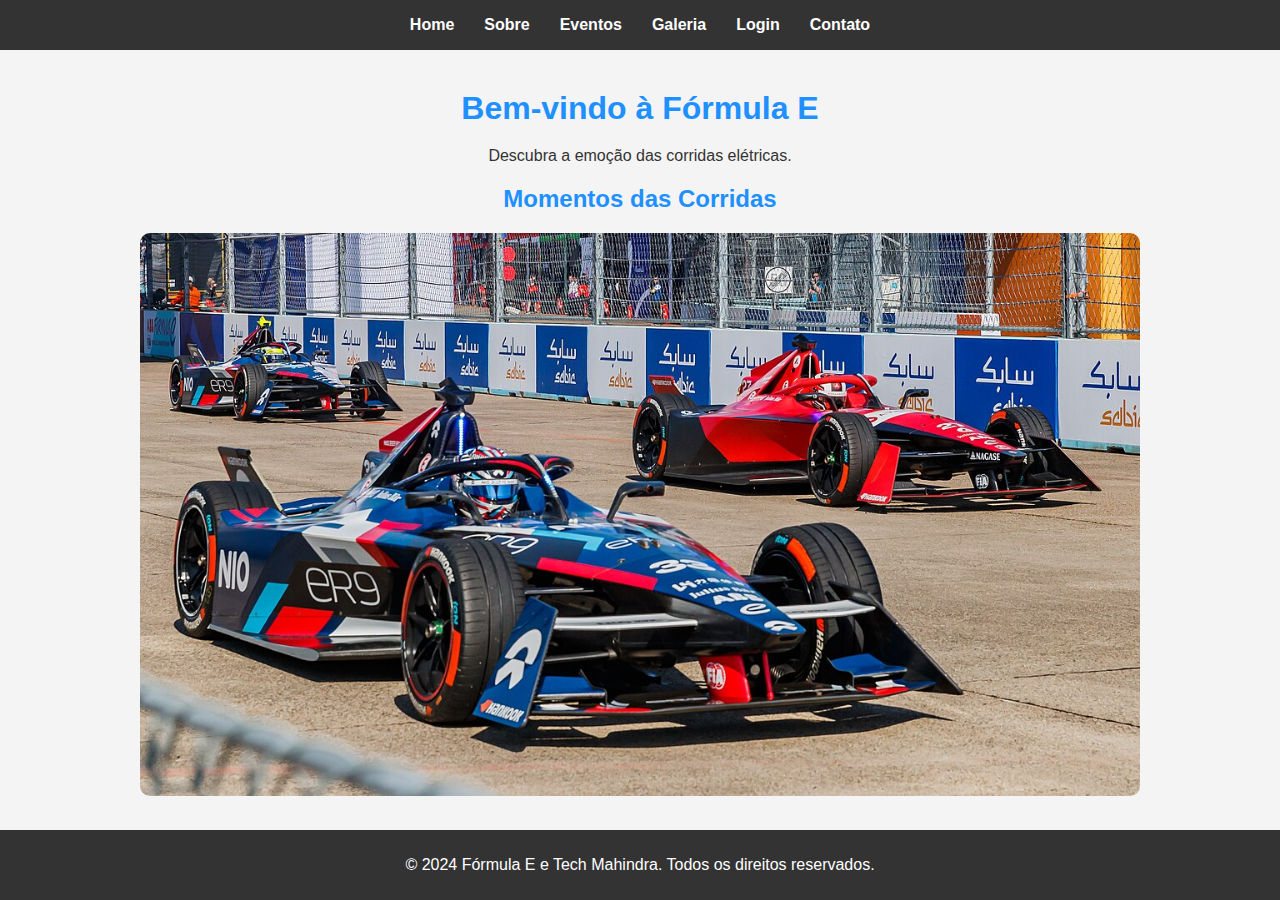
<file: Sprint1_Web/index.html>
<!DOCTYPE html>
<html lang="pt-br">
<head>
    <meta charset="UTF-8">
    <meta name="viewport" content="width=device-width, initial-scale=1.0">
    <title>Fórmula E e Tech Mahindra</title>
    <link rel="stylesheet" href="css/styles.css">
</head>
<body>
    <header>
        <nav>
            <ul>
                <li><a href="index.html">Home</a></li>
                <li><a href="about.html">Sobre</a></li>
                <li><a href="events.html">Eventos</a></li>
                <li><a href="gallery.html">Galeria</a></li>
                <li><a href="login.html">Login</a></li>
                <li><a href="contact.html">Contato</a></li>
            </ul>
        </nav>
    </header>
    <main>
        <section id="welcome">
            <h1>Bem-vindo à Fórmula E</h1>
            <p>Descubra a emoção das corridas elétricas.</p>
        </section>
        <section id="slideshow">
            <h2>Momentos das Corridas</h2>
            <div class="slideshow-container">
                <img class="slide" src="images/slide1.jpg" alt="Slide 1">
                <img class="slide" src="images/slide2.jpg" alt="Slide 2">
                <img class="slide" src="images/slide3.jpg" alt="Slide 3">
            </div>
        </section>
    </main>
    <footer>
        <p>&copy; 2024 Fórmula E e Tech Mahindra. Todos os direitos reservados.</p>
    </footer>
    <script src="js/script.js"></script>
</body>
</html>
</file>
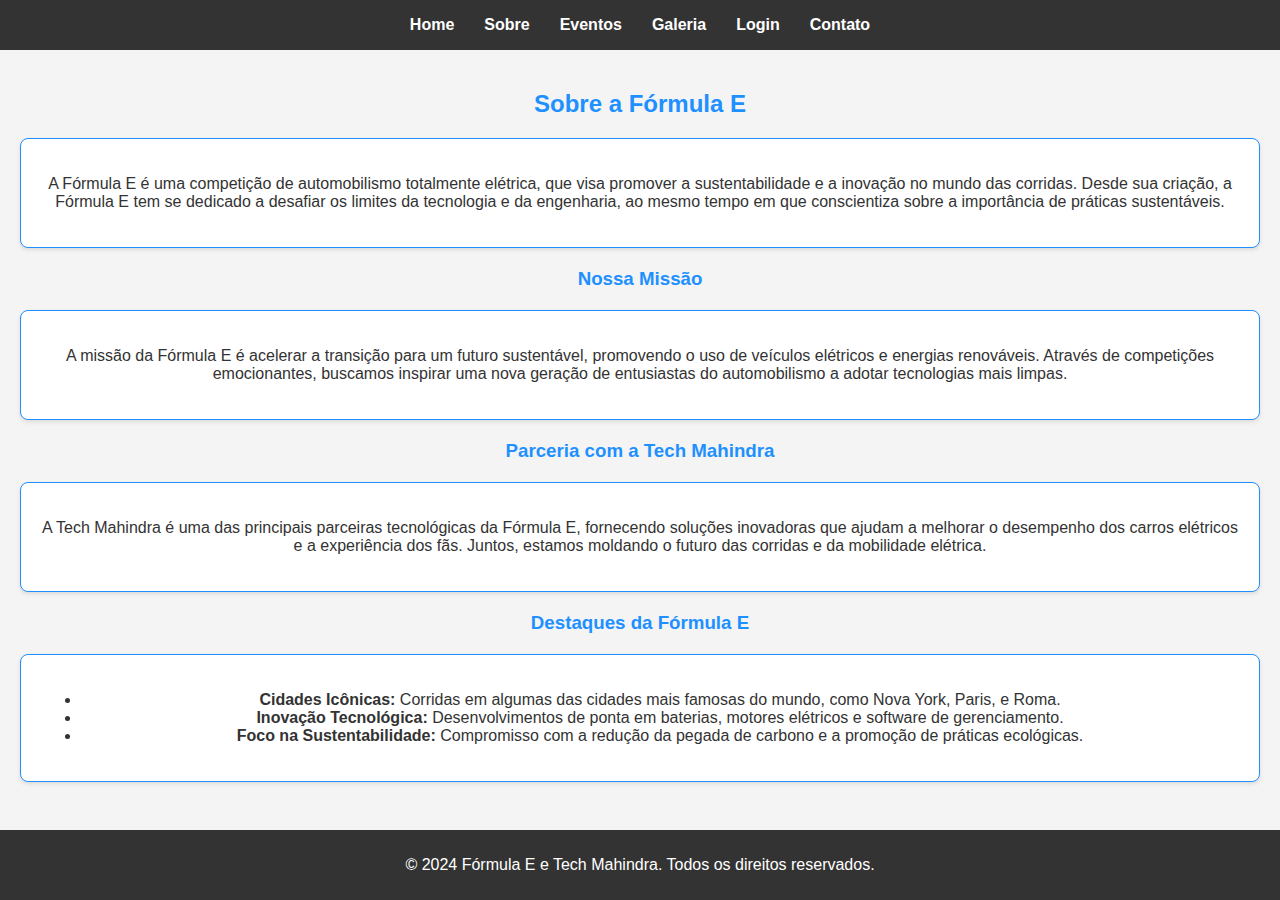
<file: Sprint1_Web/about.html>
<!DOCTYPE html>
<html lang="pt-br">
<head>
    <meta charset="UTF-8">
    <meta name="viewport" content="width=device-width, initial-scale=1.0">
    <title>Sobre</title>
    <link rel="stylesheet" href="css/styles.css">
</head>
<body>
    <header>
        <nav>
            <ul>
                <li><a href="index.html">Home</a></li>
                <li><a href="about.html">Sobre</a></li>
                <li><a href="events.html">Eventos</a></li>
                <li><a href="gallery.html">Galeria</a></li>
                <li><a href="login.html">Login</a></li>
                <li><a href="contact.html">Contato</a></li>
            </ul>
        </nav>
    </header>
    <main>
        <section id="about">
            <h2>Sobre a Fórmula E</h2>
            <div class="content-container">
                <p>A Fórmula E é uma competição de automobilismo totalmente elétrica, que visa promover a sustentabilidade e a inovação no mundo das corridas. Desde sua criação, a Fórmula E tem se dedicado a desafiar os limites da tecnologia e da engenharia, ao mesmo tempo em que conscientiza sobre a importância de práticas sustentáveis.</p>
            </div>
            <h3>Nossa Missão</h3>
            <div class="content-container">
                <p>A missão da Fórmula E é acelerar a transição para um futuro sustentável, promovendo o uso de veículos elétricos e energias renováveis. Através de competições emocionantes, buscamos inspirar uma nova geração de entusiastas do automobilismo a adotar tecnologias mais limpas.</p>
            </div>
            <h3>Parceria com a Tech Mahindra</h3>
            <div class="content-container">
                <p>A Tech Mahindra é uma das principais parceiras tecnológicas da Fórmula E, fornecendo soluções inovadoras que ajudam a melhorar o desempenho dos carros elétricos e a experiência dos fãs. Juntos, estamos moldando o futuro das corridas e da mobilidade elétrica.</p>
            </div>
            <h3>Destaques da Fórmula E</h3>
            <div class="content-container">
                <ul>
                    <li><strong>Cidades Icônicas:</strong> Corridas em algumas das cidades mais famosas do mundo, como Nova York, Paris, e Roma.</li>
                    <li><strong>Inovação Tecnológica:</strong> Desenvolvimentos de ponta em baterias, motores elétricos e software de gerenciamento.</li>
                    <li><strong>Foco na Sustentabilidade:</strong> Compromisso com a redução da pegada de carbono e a promoção de práticas ecológicas.</li>
                </ul>
            </div>
        </section>
    </main>
    <footer>
        <p>&copy; 2024 Fórmula E e Tech Mahindra. Todos os direitos reservados.</p>
    </footer>
    <script src="js/validation.js"></script>
</body>
</html>
</file>
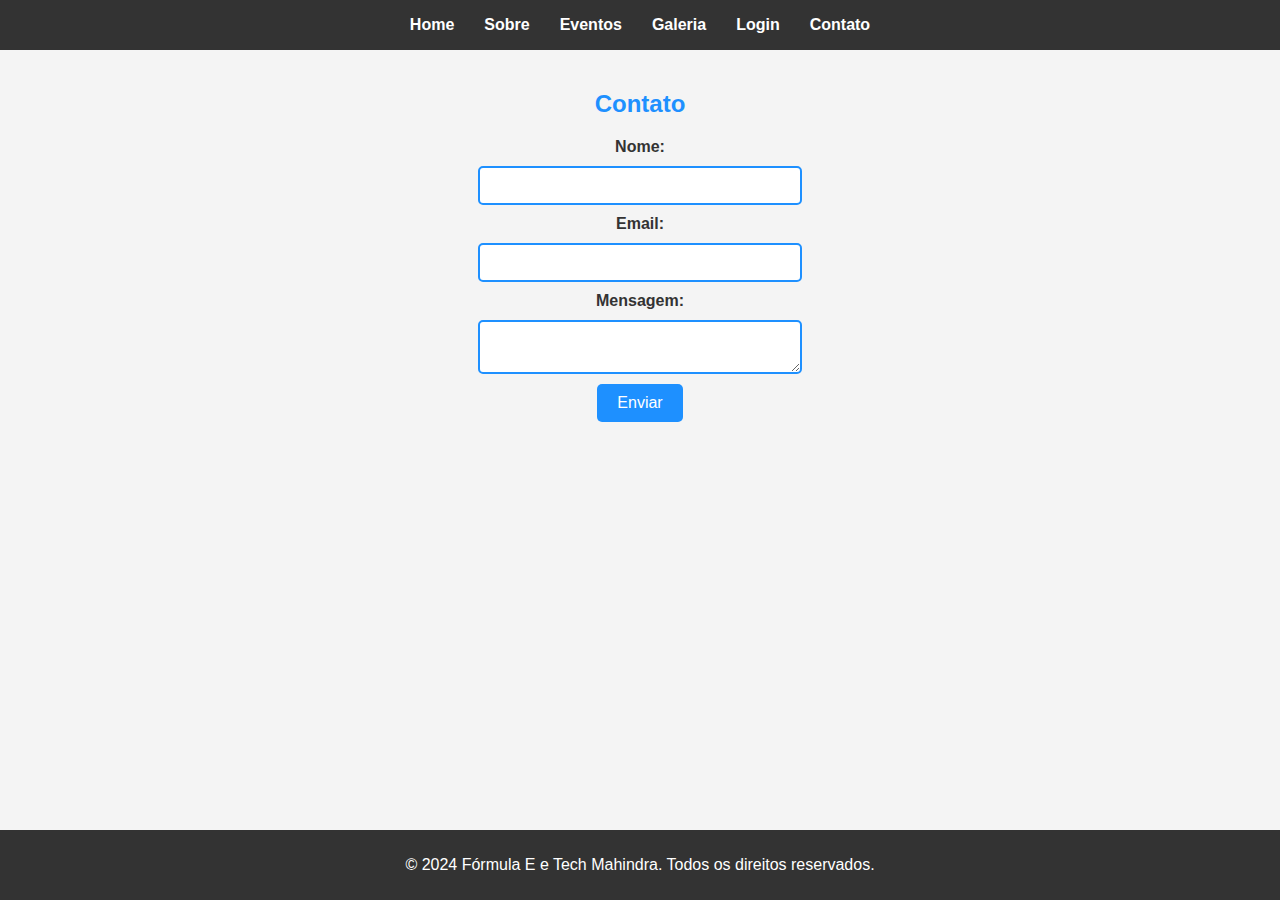
<file: Sprint1_Web/contact.html>
<!DOCTYPE html>
<html lang="pt-br">
<head>
    <meta charset="UTF-8">
    <meta name="viewport" content="width=device-width, initial-scale=1.0">
    <title>Contato</title>
    <link rel="stylesheet" href="css/styles.css">
</head>
<body>
    <header>
        <nav>
            <ul>
                <li><a href="index.html">Home</a></li>
                <li><a href="about.html">Sobre</a></li>
                <li><a href="events.html">Eventos</a></li>
                <li><a href="gallery.html">Galeria</a></li>
                <li><a href="login.html">Login</a></li>
                <li><a href="contact.html">Contato</a></li>
            </ul>
        </nav>
    </header>
    <main>
        <section id="contact">
            <h2>Contato</h2>
            <form id="contactForm">
                <label for="name">Nome:</label>
                <input type="text" id="name" name="name" required>
                <label for="email">Email:</label>
                <input type="email" id="email" name="email" required>
                <label for="message">Mensagem:</label>
                <textarea id="message" name="message" required></textarea>
                <button type="submit">Enviar</button>
            </form>
            <p id="contact-error-message" style="color: red;"></p>
        </section>
    </main>
    <footer>
        <p>&copy; 2024 Fórmula E e Tech Mahindra. Todos os direitos reservados.</p>
    </footer>
    <script src="js/validation.js"></script>
</body>
</html>
</file>
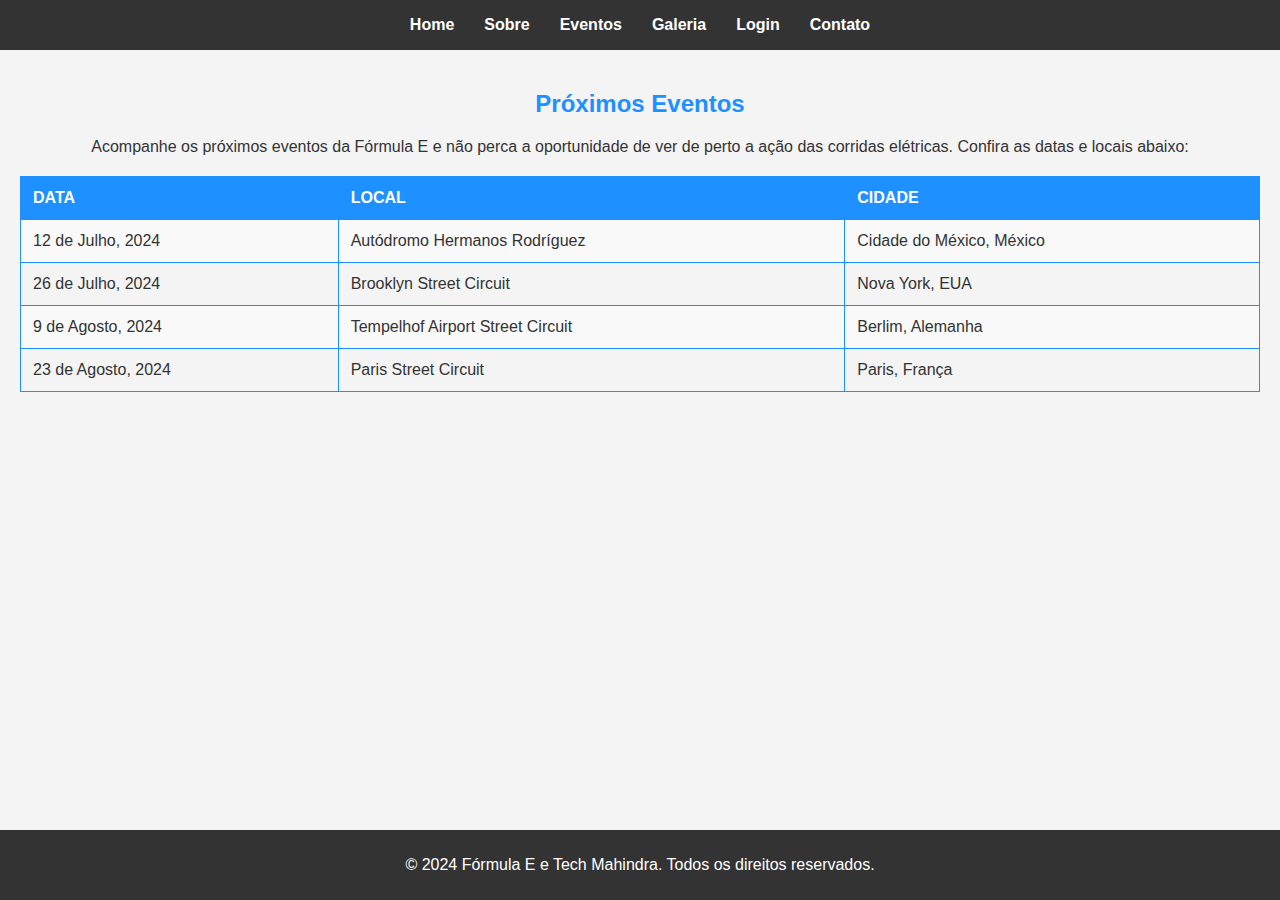
<file: Sprint1_Web/events.html>
<!DOCTYPE html>
<html lang="pt-br">
<head>
    <meta charset="UTF-8">
    <meta name="viewport" content="width=device-width, initial-scale=1.0">
    <title>Eventos</title>
    <link rel="stylesheet" href="css/styles.css">
</head>
<body>
    <header>
        <nav>
            <ul>
                <li><a href="index.html">Home</a></li>
                <li><a href="about.html">Sobre</a></li>
                <li><a href="events.html">Eventos</a></li>
                <li><a href="gallery.html">Galeria</a></li>
                <li><a href="login.html">Login</a></li>
                <li><a href="contact.html">Contato</a></li>
            </ul>
        </nav>
    </header>
    <main>
        <section id="events">
            <h2>Próximos Eventos</h2>
            <p>Acompanhe os próximos eventos da Fórmula E e não perca a oportunidade de ver de perto a ação das corridas elétricas. Confira as datas e locais abaixo:</p>
            <table>
                <thead>
                    <tr>
                        <th>Data</th>
                        <th>Local</th>
                        <th>Cidade</th>
                    </tr>
                </thead>
                <tbody>
                    <tr>
                        <td>12 de Julho, 2024</td>
                        <td>Autódromo Hermanos Rodríguez</td>
                        <td>Cidade do México, México</td>
                    </tr>
                    <tr>
                        <td>26 de Julho, 2024</td>
                        <td>Brooklyn Street Circuit</td>
                        <td>Nova York, EUA</td>
                    </tr>
                    <tr>
                        <td>9 de Agosto, 2024</td>
                        <td>Tempelhof Airport Street Circuit</td>
                        <td>Berlim, Alemanha</td>
                    </tr>
                    <tr>
                        <td>23 de Agosto, 2024</td>
                        <td>Paris Street Circuit</td>
                        <td>Paris, França</td>
                    </tr>
                </tbody>
            </table>
        </section>
    </main>
    <footer>
        <p>&copy; 2024 Fórmula E e Tech Mahindra. Todos os direitos reservados.</p>
    </footer>
    <script src="js/validation.js"></script>
</body>
</html>
</file>
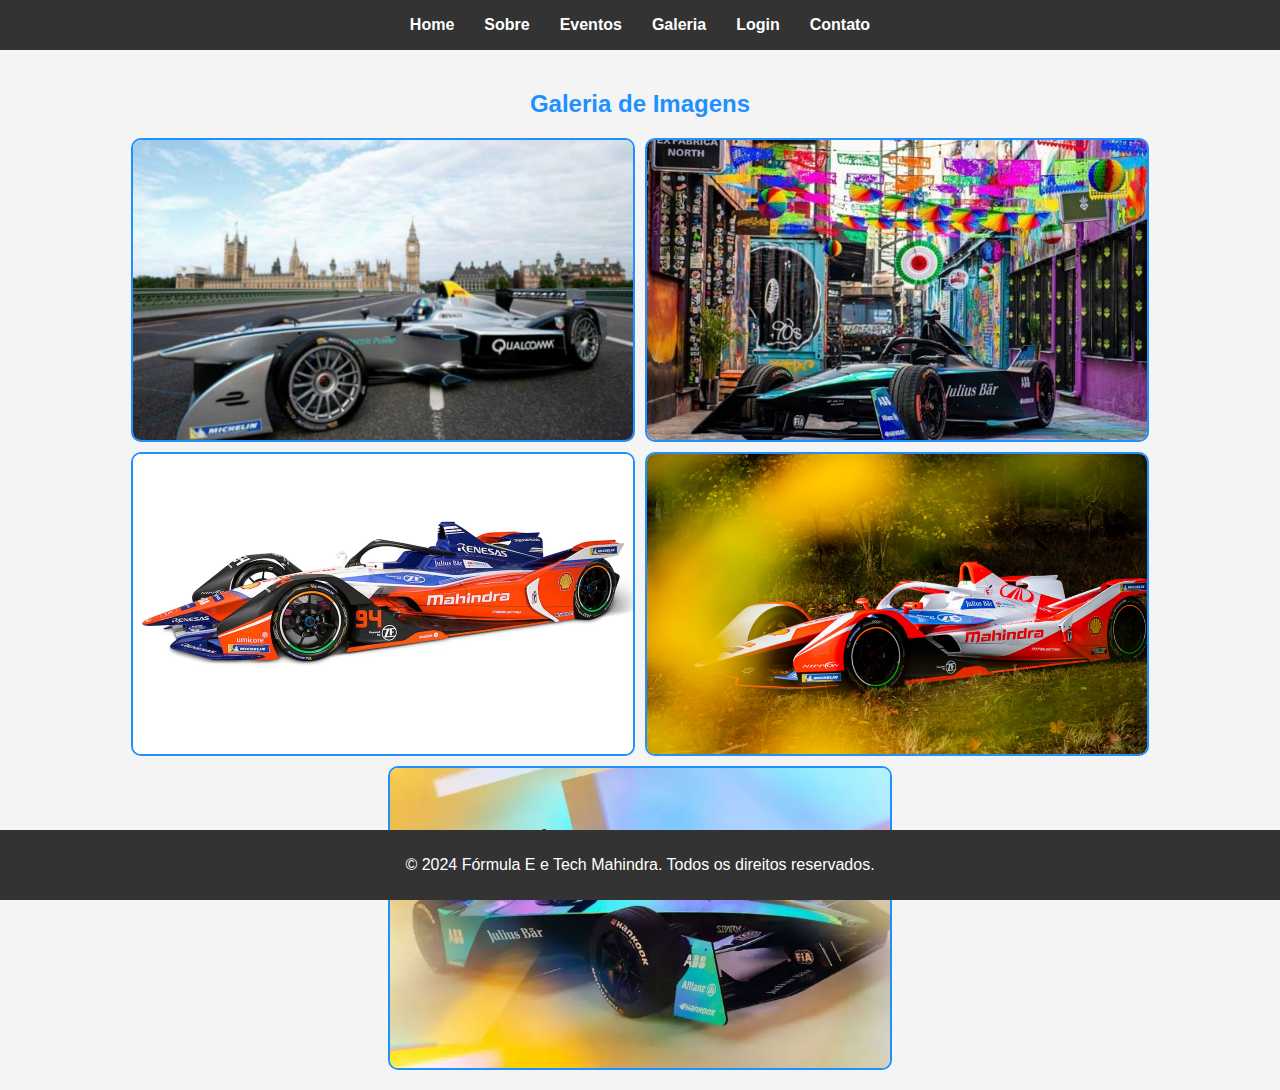
<file: Sprint1_Web/gallery.html>
<!DOCTYPE html>
<html lang="pt-br">
<head>
    <meta charset="UTF-8">
    <meta name="viewport" content="width=device-width, initial-scale=1.0">
    <title>Galeria</title>
    <link rel="stylesheet" href="css/styles.css">
</head>
<body>
    <header>
        <nav>
            <ul>
                <li><a href="index.html">Home</a></li>
                <li><a href="about.html">Sobre</a></li>
                <li><a href="events.html">Eventos</a></li>
                <li><a href="gallery.html">Galeria</a></li>
                <li><a href="login.html">Login</a></li>
                <li><a href="contact.html">Contato</a></li>
            </ul>
        </nav>
    </header>
    <main>
        <section id="gallery">
            <h2>Galeria de Imagens</h2>
            <div class="gallery-container">
                <img src="images/gallery1.jpeg" alt="Imagem 1">
                <img src="images/gallery2.jpeg" alt="Imagem 2">
                <img src="images/gallery3.jpg" alt="Imagem 3">
                <img src="images/gallery4.jpg" alt="Imagem 4">
                <img src="images/gallery5.jpg" alt="Imagem 5">
            </div>
        </section>
    </main>
    <footer>
        <p>&copy; 2024 Fórmula E e Tech Mahindra. Todos os direitos reservados.</p>
    </footer>
</body>
</html>
</file>
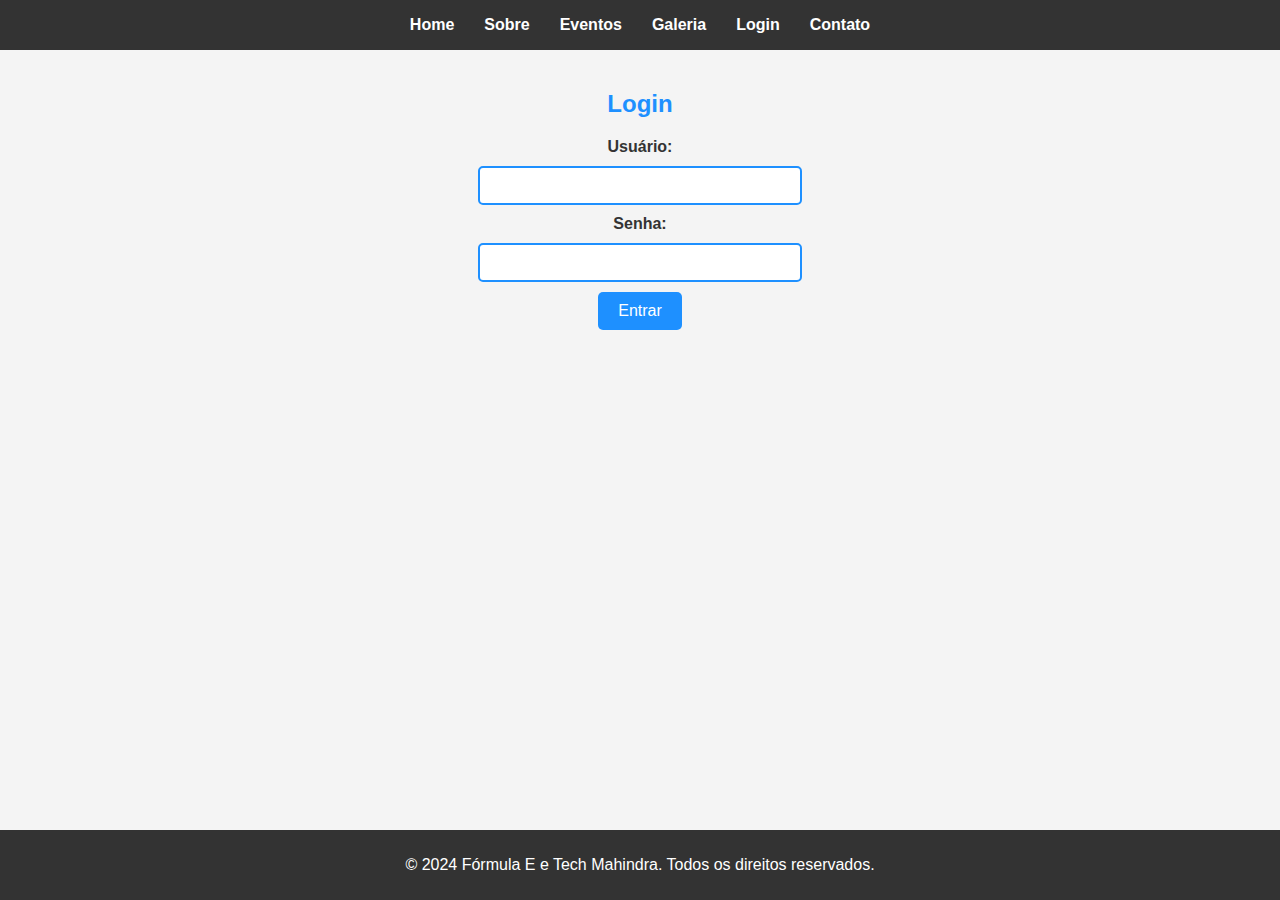
<file: Sprint1_Web/login.html>
<!DOCTYPE html>
<html lang="pt-br">
<head>
    <meta charset="UTF-8">
    <meta name="viewport" content="width=device-width, initial-scale=1.0">
    <title>Login</title>
    <link rel="stylesheet" href="css/styles.css">
</head>
<body>
    <header>
        <nav>
            <ul>
                <li><a href="index.html">Home</a></li>
                <li><a href="about.html">Sobre</a></li>
                <li><a href="events.html">Eventos</a></li>
                <li><a href="gallery.html">Galeria</a></li>
                <li><a href="login.html">Login</a></li>
                <li><a href="contact.html">Contato</a></li>
            </ul>
        </nav>
    </header>
    <main>
        <section id="login">
            <h2>Login</h2>
            <form id="loginForm">
                <label for="username">Usuário:</label>
                <input type="text" id="username" name="username" required>
                <label for="password">Senha:</label>
                <input type="password" id="password" name="password" required>
                <button type="submit">Entrar</button>
                <p id="error-message" style="color: red;"></p>
                <p id="redirect-message"></p>
            </form>
        </section>
    </main>
    <footer>
        <p>&copy; 2024 Fórmula E e Tech Mahindra. Todos os direitos reservados.</p>
    </footer>
    <script src="js/validation.js"></script>
</body>
</html>
</file>
<file: Sprint1_Web/css/styles.css>
/* Cores Primárias e Secundárias */
:root {
    --primary-color: #1e90ff; /* Azul vibrante */
    --secondary-color: #ff4500; /* Laranja */
    --background-color: #f4f4f4;
    --text-color: #333;
    --header-footer-bg: #333;
    --header-footer-text: #fff;
}

body {
    font-family: 'Arial', sans-serif;
    margin: 0;
    padding: 0;
    background-color: var(--background-color);
    color: var(--text-color);
}

header {
    background: var(--header-footer-bg);
    color: var(--header-footer-text);
    padding: 1rem 0;
    text-align: center;
}

nav ul {
    list-style: none;
    padding: 0;
    margin: 0;
    display: flex;
    justify-content: center;
    flex-wrap: wrap;
}

nav ul li {
    margin: 0 15px;
}

nav ul li a {
    color: var(--header-footer-text);
    text-decoration: none;
    font-weight: bold;
    transition: color 0.3s;
}

nav ul li a:hover {
    color: var(--primary-color);
}

main {
    padding: 20px;
    text-align: center;
}

h1, h2, h3 {
    color: var(--primary-color);
    margin: 20px 0;
}

button, input[type="submit"] {
    background: var(--primary-color);
    color: var(--header-footer-text);
    border: none;
    padding: 10px 20px;
    cursor: pointer;
    font-size: 16px;
    transition: background 0.3s, transform 0.3s;
    border-radius: 5px;
}

button:hover, input[type="submit"]:hover {
    background: var(--secondary-color);
    transform: scale(1.05);
}

footer {
    background: var(--header-footer-bg);
    color: var(--header-footer-text);
    text-align: center;
    padding: 10px 0;
    position: fixed;
    width: 100%;
    bottom: 0;

}

.slideshow-container {
    position: relative;
    max-width: 1000px;
    margin: auto;
}

.slide {
    display: none;
    width: 100%;
    border-radius: 10px;
}

.gallery-container {
    display: flex;
    flex-wrap: wrap;
    gap: 10px;
    justify-content: center;
    margin-top: 20px;
}

.gallery-container img {
    width: 500px;
    height: 300px;
    object-fit: cover;
    border: 2px solid var(--primary-color);
    border-radius: 10px;
    transition: transform 0.3s, border 0.3s;
}

.gallery-container img:hover {
    transform: scale(1.05);
    border-color: var(--secondary-color);
}

form {
    display: flex;
    flex-direction: column;
    align-items: center;
    gap: 10px;
    margin-top: 20px;
    max-width: 100%;
}

form label {
    font-weight: bold;
}

form input, form textarea {
    padding: 10px;
    border: 2px solid var(--primary-color);
    border-radius: 5px;
    width: 100%;
    max-width: 300px;
}

form input:focus, form textarea:focus {
    border-color: var(--secondary-color);
    outline: none;
}

/* Estilo para a mensagem de redirecionamento */
#redirect-message {
    font-size: 1.2rem;
    margin-top: 20px;
}

/* Media Queries para Responsividade */
@media (max-width: 768px) {
    nav ul {
        flex-direction: column;
    }

    nav ul li {
        margin: 10px 0;
    }

    .gallery-container {
        flex-direction: column;
        align-items: center;
    }

    .gallery-container img {
        width: 100%;
        max-width: 300px;
    }

    form input, form textarea {
        max-width: 100%;
    }
}

/* Estilo da tabela de eventos */
table {
    width: 100%;
    border-collapse: collapse;
    margin: 20px 0;
    font-size: 1rem;
    text-align: left;
}

th, td {
    padding: 12px;
    border: 1px solid var(--primary-color);
}

th {
    background-color: var(--primary-color);
    color: var(--header-footer-text);
    text-transform: uppercase;
}

tbody tr:nth-child(odd) {
    background-color: #f9f9f9;
}

tbody tr:hover {
    background-color: var(--secondary-color);
    color: var(--header-footer-text);
}

/* Ajuste de estilo para tabelas em dispositivos móveis */
@media (max-width: 768px) {
    table {
        font-size: 0.9rem;
    }

    th, td {
        padding: 10px;
    }
}

/* Estilo para os containers de conteúdo */
.content-container {
    background-color: #fff;
    padding: 20px;
    margin: 20px 0;
    border: 1px solid var(--primary-color);
    border-radius: 8px;
    box-shadow: 0 2px 4px rgba(0, 0, 0, 0.1);
}

/* Ajuste de estilo para seções em dispositivos móveis */
@media (max-width: 768px) {
    .content-container {
        padding: 15px;
    }
}
</file>
